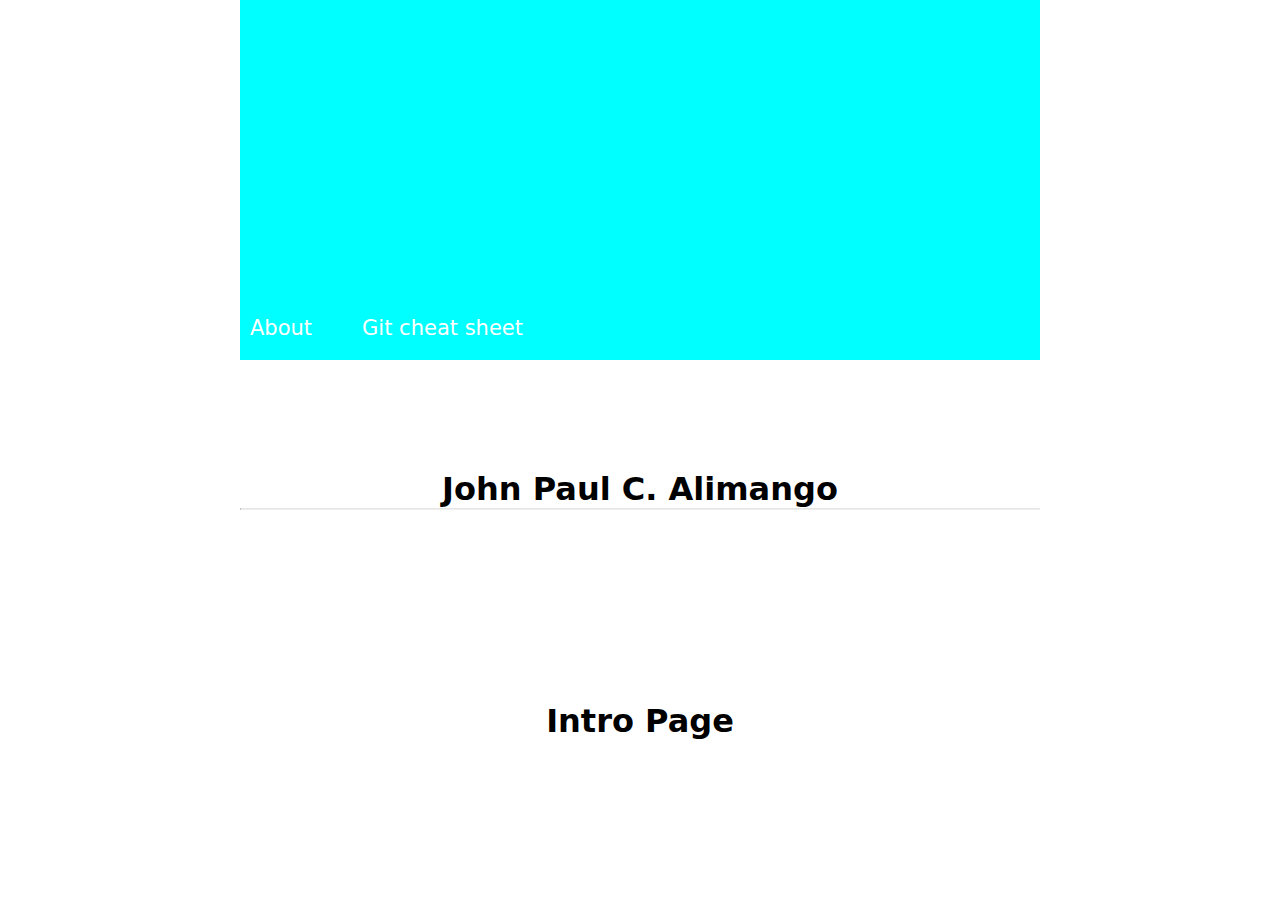
<file: index.html>
<!DOCTYPE html>
<html lang="en">
<head>
    <meta charset="UTF-8">
    <meta http-equiv="X-UA-Compatible" content="IE=edge">
    <meta name="viewport" content="width=device-width, initial-scale=1.0">
    <link rel="stylesheet" href="index.css">
    <title>jpaul</title>
</head>
<body>
    <div class="banner">
        <div class="profilePic">
        </div>
        <ul>
            <li><button onclick="about()">About</button></li>
            <li><button onclick="gitSheet()">Git cheat sheet</button></li>
        </ul>
    </div>
    <div class="name"><h1>John Paul C. Alimango</h1><hr></div>
    <div class="root">
        <h1 class="intro" style="width: 100%; text-align: center; margin-top: 25%;">
            Intro Page
        </h1>
        <!-- <br>
        <br>
        <div>
        <h1 class="title">CREATING SNAPSHOTS</h1>
        <br>
        <h2>Staging files</h2>
        <br>
        <ul class="commands">
            <li><p>git add file1.js</p></li>
            <li><p># Stages a single file</p></li>

            <li><p>git add file1.js file2.js</p></li>
            <li><p># Stages multiple files</p></li>

            <li><p>git add *.js</p></li>
            <li><p># Stages with a pattern</p></li>

            <li><p>git add .</p></li>
            <li><p># Stages the current directory and all its content</p></li>
        </ul>
        </div>
        <br>
        <br>
        <br>
        <h2>Viewing the status</h2>
        <br>
        <ul class="commands">
            <li><p>git status</p></li>
            <li><p># Full status</p></li>

            <li><p>git status -s</p></li>
            <li><p># Short status</p></li>
        </ul>
        <br>
        <br>
        <br>
        <h2>Committing the staged files</h2>
        <br>
        <ul class="commands">
            <li><p>git commit -m “Message”</p></li>
            <li><p># Commits with a one-line message</p></li>

            <li><p>git commit</p></li>
            <li><p># Opens the default editor to type a long message</p></li>
        </ul>
        <br>
        <br>
        <br>
        <h2>Skipping the staging area</h2>
        <br>
        <ul class="commands">
            <li><p>git commit -am “Message”</p></li>
        </ul>
        <br>
        <br>
        <br>
        <h2>Skipping the staging area</h2>
        <br>
        <ul class="commands">
            <li><p>git commit -am “Message”</p></li>
        </ul>
    </div> -->
    <script src="./index.js"></script>
</body>
</html>
</file>
<file: index.css>
*{
    padding: 0;
    margin: 0;
    font-family: system-ui, system-ui, sans-serif;
}
.root{
    width: 10000px;
}
.name, .banner, .root{
    width: 60%;
    margin: auto;
}
.name, .banner{
    min-width: 800px;
    text-align: center;
}
.name > hr {
    border-top: 1px solid rgba(0, 0, 0, 0.1);
}
.banner{
    background: url('https://res.cloudinary.com/springboard-images/image/upload/w_1080,c_limit,q_auto,f_auto,fl_lossy/wordpress/2014/02/Selection_110.png');
    background-position: center;
    background-size: cover;
    background-repeat: no-repeat;
    position: relative;
    margin-bottom: 110px;
    height: 40vh;
    max-height: 500px;
    background-color: aqua;
}
.profilePic{
    background: url('https://avatars.githubusercontent.com/u/39962832?v=4');
    background-position: center;
    background-size: cover;
    position: absolute;
    bottom: -45%;
    left: 50%;
    transform: translate(-50%,-50%);
    width: 250px;
    height: 250px;
    border-radius: 50%;
}
ul{
    font-size: 18px;
}
.banner > ul{
    position: absolute;
    bottom: 10px;
    left: 10px;
    display: flex;
}
li{
    margin-bottom: 10px;
    margin-right: 50px;
    list-style: none;
}
.commands{
    display: grid;
    grid-template-columns: repeat(2, minmax(140px, 100%));
}
.commands > li:nth-child(even){
    color: grey;
}
.title{
    color: #1f73f1;
}
.sec{
    margin-top: 20px;
}
button{
    font-size: 21px;
    background-color: transparent;
    outline: transparent;
    border: unset;
    color: white;
    cursor: pointer;
}
</file>
